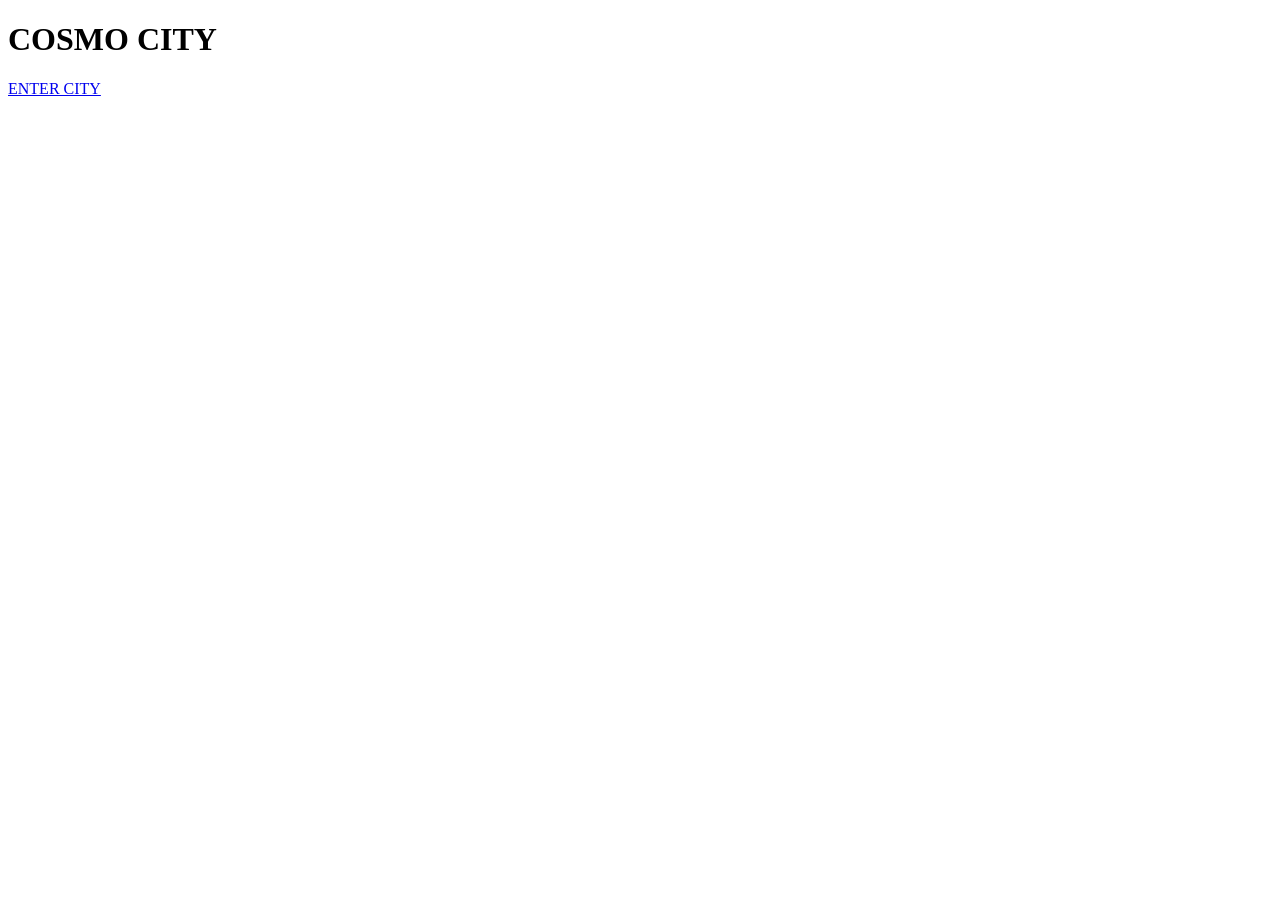
<file: index.html>
<!DOCTYPE html>
<html>
<head>

<title>COSMO CITY</title>

<link rel="stylesheet" href="style.css">

</head>

<body>

<div class="center">

<h1>COSMO CITY</h1>

<a href="dashboard.html" class="btn">
ENTER CITY
</a>

</div>

</body>
</html>
</file>
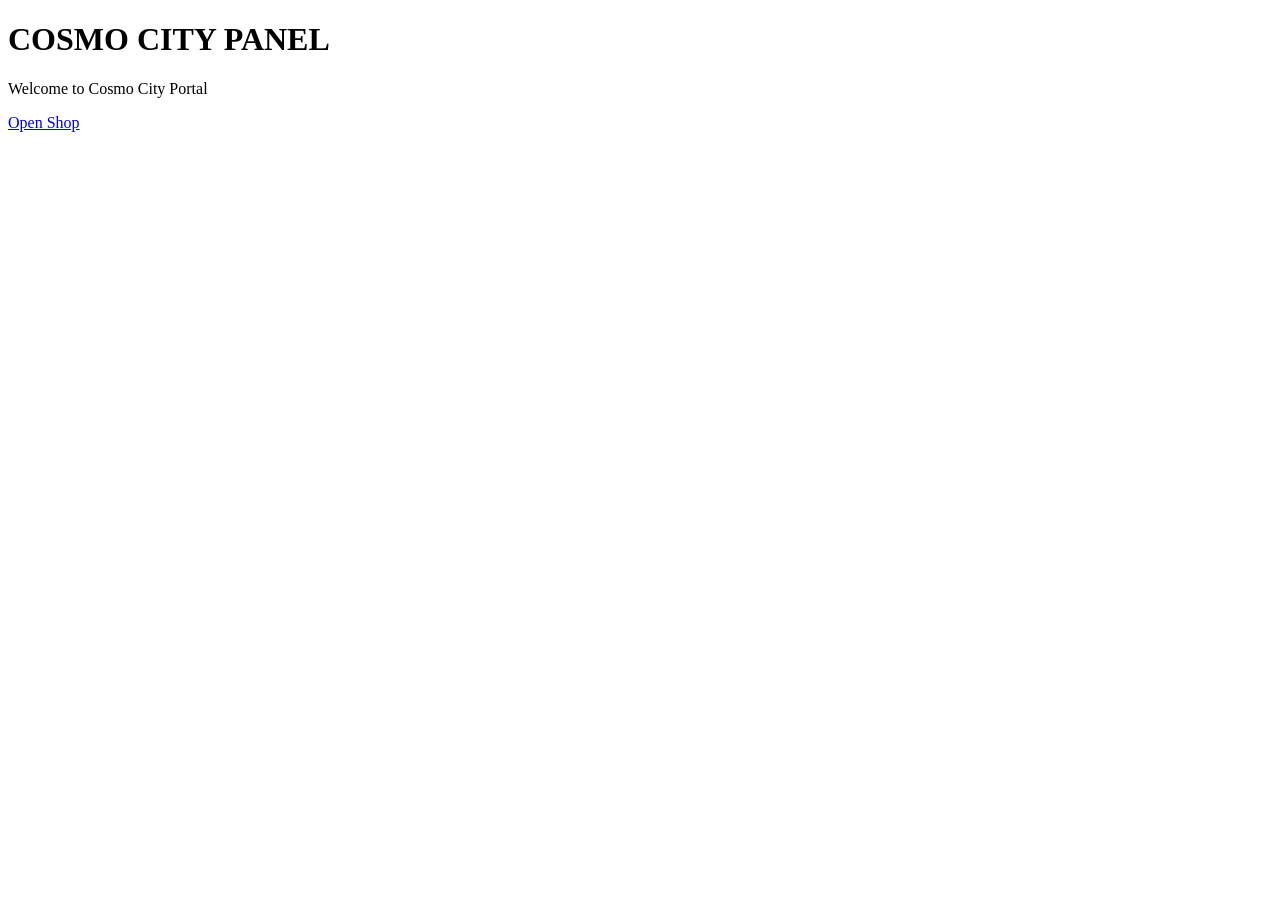
<file: dashboard.html>
<!DOCTYPE html>
<html>
<head>

<title>Cosmo Dashboard</title>

<link rel="stylesheet" href="style.css">

</head>

<body>

<h1>COSMO CITY PANEL</h1>

<p>Welcome to Cosmo City Portal</p>
<a href="shop.html" class="btn">
Open Shop
</a>
</body>
</html>
</file>
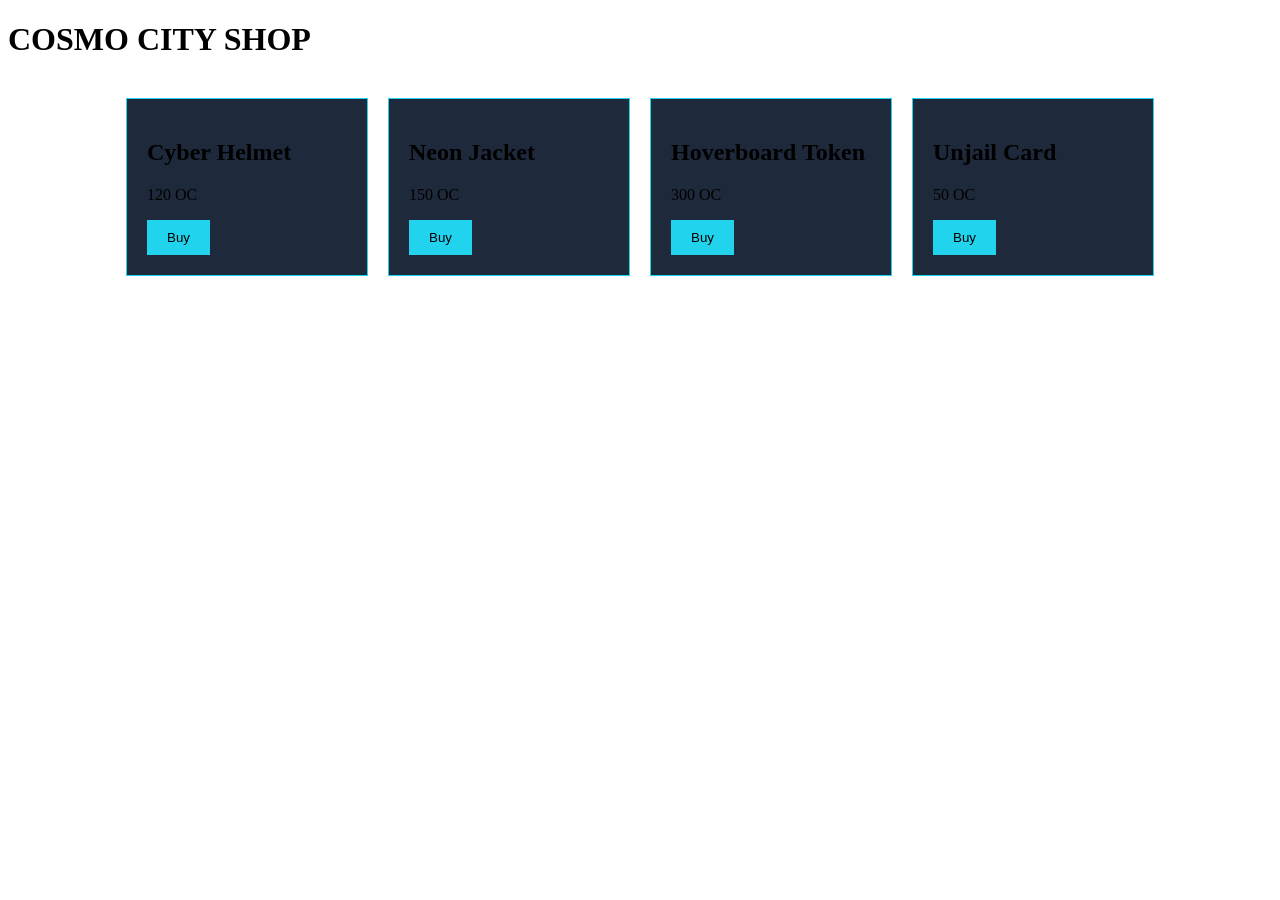
<file: shop.html>
<!DOCTYPE html>
<html>
<head>

<title>Cosmo Shop</title>
<link rel="stylesheet" href="style.css">

</head>

<body>

<h1>COSMO CITY SHOP</h1>

<div class="shop">

<div class="item">
<h2>Cyber Helmet</h2>
<p>120 OC</p>
<button onclick="buyItem('Cyber Helmet',120)">
Buy
</button>
</div>

<div class="item">
<h2>Neon Jacket</h2>
<p>150 OC</p>
<button onclick="buyItem('Neon Jacket',150)">
Buy
</button>
</div>

<div class="item">
<h2>Hoverboard Token</h2>
<p>300 OC</p>
<button onclick="buyItem('Hoverboard Token',300)">
Buy
</button>
</div>

<div class="item">
<h2>Unjail Card</h2>
<p>50 OC</p>
<button onclick="buyItem('Unjail Card',50)">
Buy
</button>
</div>

</div>

<script src="app.js"></script>

</body>
</html>
</file>
<file: style.css>
.shop{
 display:flex;
 justify-content:center;
 gap:20px;
 margin-top:40px;
}

.item{
 background:#1e293b;
 padding:20px;
 border:1px solid #22d3ee;
 width:200px;
}

button{
 background:#22d3ee;
 border:none;
 padding:10px 20px;
 cursor:pointer;
}
</file>
